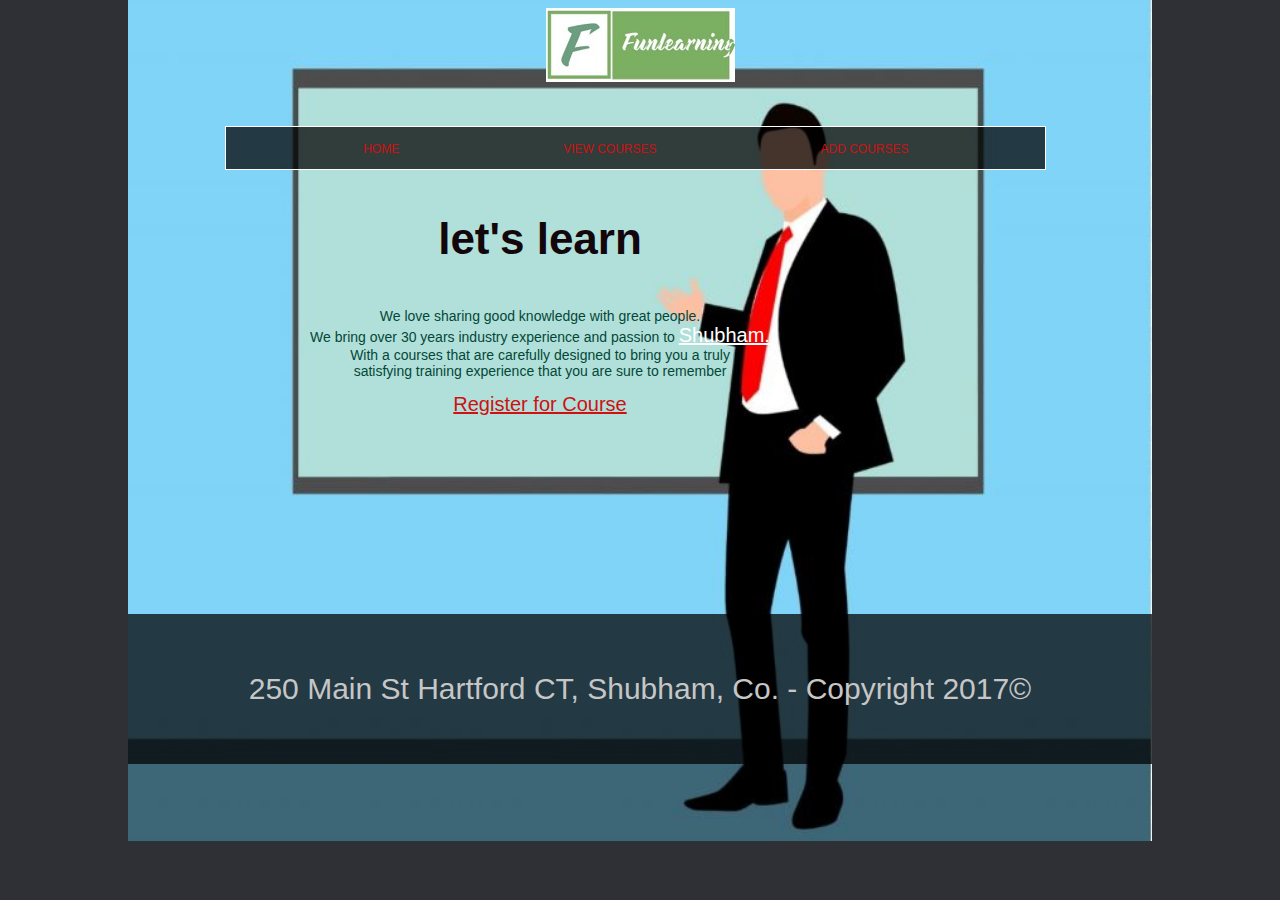
<file: htmlcss-course/index.html>
<!DOCTYPE html>
<html lang="en">
<head>
    <meta charset="UTF-8">
    <meta name="viewport" content="width=device-width, initial-scale=1.0">
    <meta http-equiv="X-UA-Compatible" content="ie=edge">
    <title>Shubham Courses</title>
    <link rel="stylesheet" href="style.css">
</head>
<body>

    <div class="container">
        
        <header>
            <img src="images/Logo-Course1.jpg" alt="Logo for Shubham Courses">
        </header>
    
        <nav>
                <a href="#">HOME</a>
                <a href="#">VIEW COURSES</a>
                <a href="#">ADD COURSES</a>                
        </nav> 
    
        <main>
            <h3>let's learn</h3>
            <p>We love sharing good knowledge with great people. 
            <br>We bring over 30 years industry experience and passion to <a style="color:white;" href="#">Shubham.</a> 
            <br>With a courses that are carefully designed to bring you a truly
            <br>satisfying training experience that you are sure to remember</p>
            
            <a href="mailto:daniel@mywebsite.com?Subject=Reservation">Register for Course</a>
        </main>

        <footer>
            <p>250 Main St Hartford CT, Shubham, Co. - Copyright 2017©</p>
        </footer>

    </div>

</body>
</html>
</file>
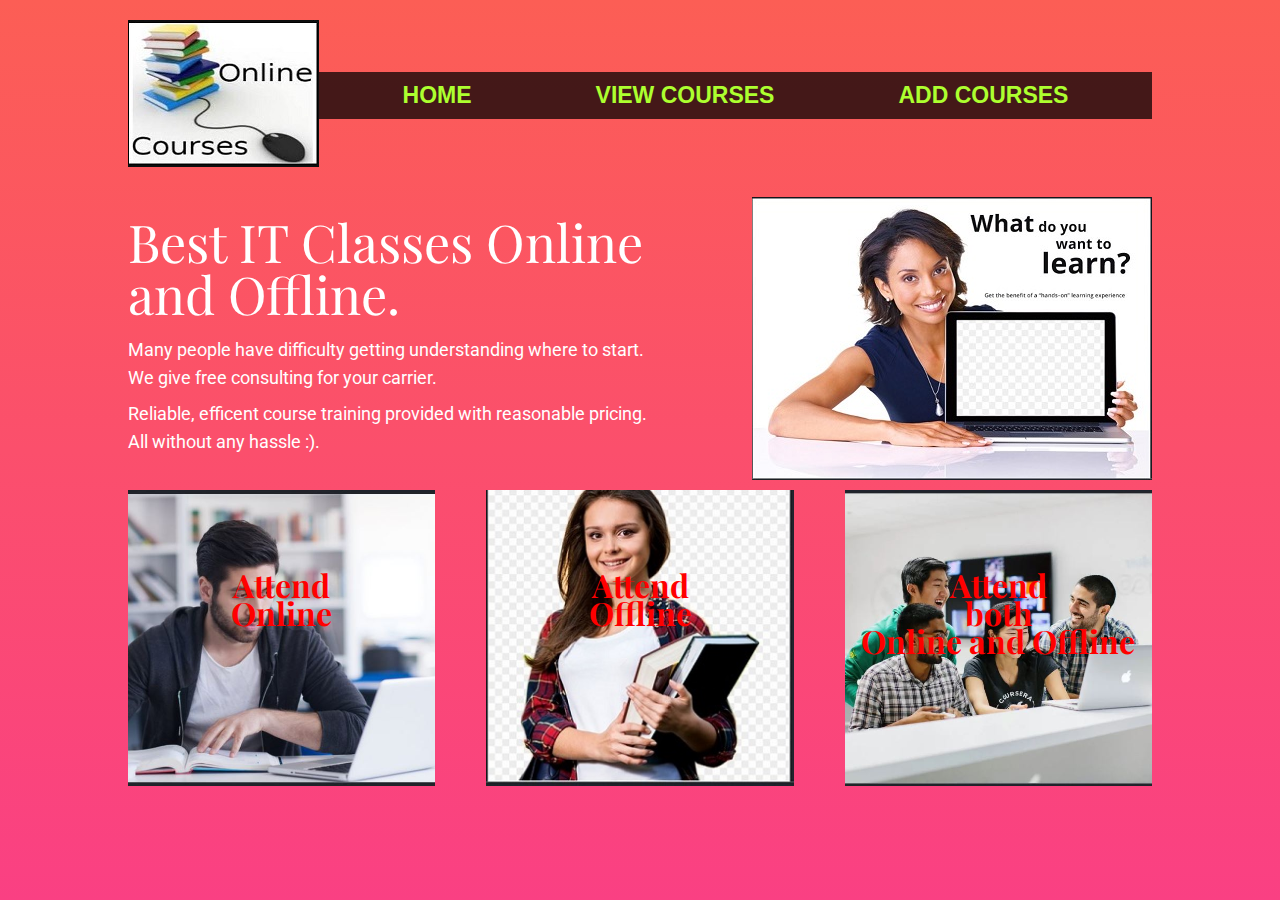
<file: htmlcss-course/courses.html>
<!DOCTYPE html>
<html lang="en">
<head>
    <meta charset="UTF-8">
    <meta name="viewport" content="width=device-width, initial-scale=1.0">
    <meta http-equiv="X-UA-Compatible" content="ie=edge">
    <title>IT Courses Online</title>

    <!-- This is Eric Meyers CSS reset -->
    <link rel="stylesheet" href="css-reset.css">

    <!-- This is my own style sheet -->
    <link rel="stylesheet" href="courses.css">
    <link href="https://fonts.googleapis.com/css?family=Playfair+Display|Roboto:300&display=swap" rel="stylesheet">
</head>
<body>
    <div class="container">
        <header>
            <div class="logo">
                <img src="images/Logo-Course3.jpg" alt="Logo for Bike Repair shop Roar Bikes">
            </div>

            <nav>
                <a href="#">HOME</a>
				<a href="/viewAllCourses">VIEW COURSES</a>
				<a href="/addCourses">ADD COURSES</a>
            </nav>
        </header>


        <main>
            <div class="herobox1">
                <h1>Best IT Classes Online and Offline.</h1>
                <p>Many people have difficulty getting understanding where to start. We give free consulting for your carrier.</p>
                <p> Reliable, efficent course training provided with reasonable pricing. All without any hassle :).</p>
            </div>
            <div class="herobox2">
                <img src="images/Background-Course3.jpg" alt="person servicing a bike in dublin">
            </div>
        </main>



        <div class="cards">
            <div class="card1">                
                <p>Attend <br>	Online</p>
            </div>
            <div class="card2">                
                <p>Attend <br>	Offline</p>
            </div>
            <div class="card3">                
                <p>Attend <br> both <br> Online and Offline</p>
            </div>
        </div>
    </div>
</body>
</html>
</file>
<file: htmlcss-course/style.css>
body {
    background-color: #2F3035;
    position: relative;
    background-image: url(images/Background-Course1.jpg);
    background-size: 80%;
    background-repeat: no-repeat;
    background-position: center;

}


.container {
    margin-left: auto;
    margin-right: auto;
    width: 1024px;
}

header {
    height: 118px;
    text-align: center;
}

nav {
    background-color: rgba(0, 0, 0, 0.728);
    text-align: center;
    margin-left: 9.5%; 
    margin-right: 9.5%; 
    padding-top: 12px;
    padding-bottom: 12px;
    width: 80%;
    border:1px solid white;
}

main {
    height: 400px;
    text-align: center;    
    padding-left: 40px;
    padding-right: 240px;
}

footer {
    background-color: rgba(0, 0, 0, 0.728);
    padding-top: 25px;
    padding-bottom: 25px;
}

h3 {
    font-size: 44px;
    color:rgb(19, 7, 11);
    font-family: Arial, Helvetica, sans-serif;
}

p {
    
    font-size: 14px;	
    color: rgb(5, 71, 55);
    font-family: Arial, Helvetica, sans-serif;
    text-align: center;    
}

a {
    color: rgb(206, 17, 17);
    font-family: Arial, Helvetica, sans-serif;
    font-size: 20px;
    /* text-decoration: none; */
}

nav a {
    text-decoration: none;
    font-size: 12px;
    padding-left: 80px;
    padding-right: 80px;    
}

footer p {
    font-size: 30px;
    text-align: center;
    color: rgb(198, 198, 198);
    padding: 3px;
}
</file>
<file: htmlcss-course/courses.css>
html {
    height: 100%;
}

body {
    background-image: linear-gradient(#FC5E55, #FA4083);
    font-family: 'Roboto', sans-serif;
    color: white;
    font-size: 1.125rem;
}

.container {
    width: 1024px;
    min-height: 300px;
    margin-left: auto;
    margin-right: auto;
}

header {
    display: flex;
    justify-content: space-between;
    align-items: center;
    padding-top: 20px;
    padding-bottom: 20px;}

main {
    min-height: 300px;
    display: flex;
    align-items: center;
}

.cards {
    display: flex;
    justify-content: space-between;
    text-align: center;
}

.card1 {
    background-image: url(images/Background-Course5.jpg);
    background-size: cover;
    background-position: bottom;
    min-height: 250px;
    width: 30%;   
}

.card2 {
    background-image: url(images/Background-Course4.jpg);
    background-size: cover;
    background-position: bottom;
    width: 30%;
    min-height: 250px;
}

.card3 {
    background-image: url(images/Background-Course6.jpg);
    background-size: cover;
    background-position: bottom;
    width: 30%;
    min-height: 250px;
}

.herobox1 {
    flex: 2;
    padding-right: 100px;
}

.herobox2 {
    flex: 1;
}

h1 {
    font-size: 3.25rem;
    font-family: 'Playfair Display', serif;
    margin-bottom: 1rem;
}


p {
    line-height: 1.75rem;
    margin-bottom: 0.5rem;
}

.cards p {
    font-size: 2rem;
    font-family: 'Playfair Display', serif;
    margin-top: 20px;
	color: red;
	font-weight: bold;
	padding-top: 20%;
    padding-bottom: 40%;
}


nav {
    background-color: rgba(0, 0, 0, 0.728);
    text-align: center;
    padding-top: 12px;
    padding-bottom: 12px;
    width: 100%; 
}


nav a {
    text-decoration: none;
    font-size: 23px;
    padding-left: 60px;
    padding-right: 60px;  
    font-family:'Segoe UI', Tahoma, Geneva, Verdana, sans-serif; 
    font-weight: bold; 
	color: greenyellow
}
</file>
